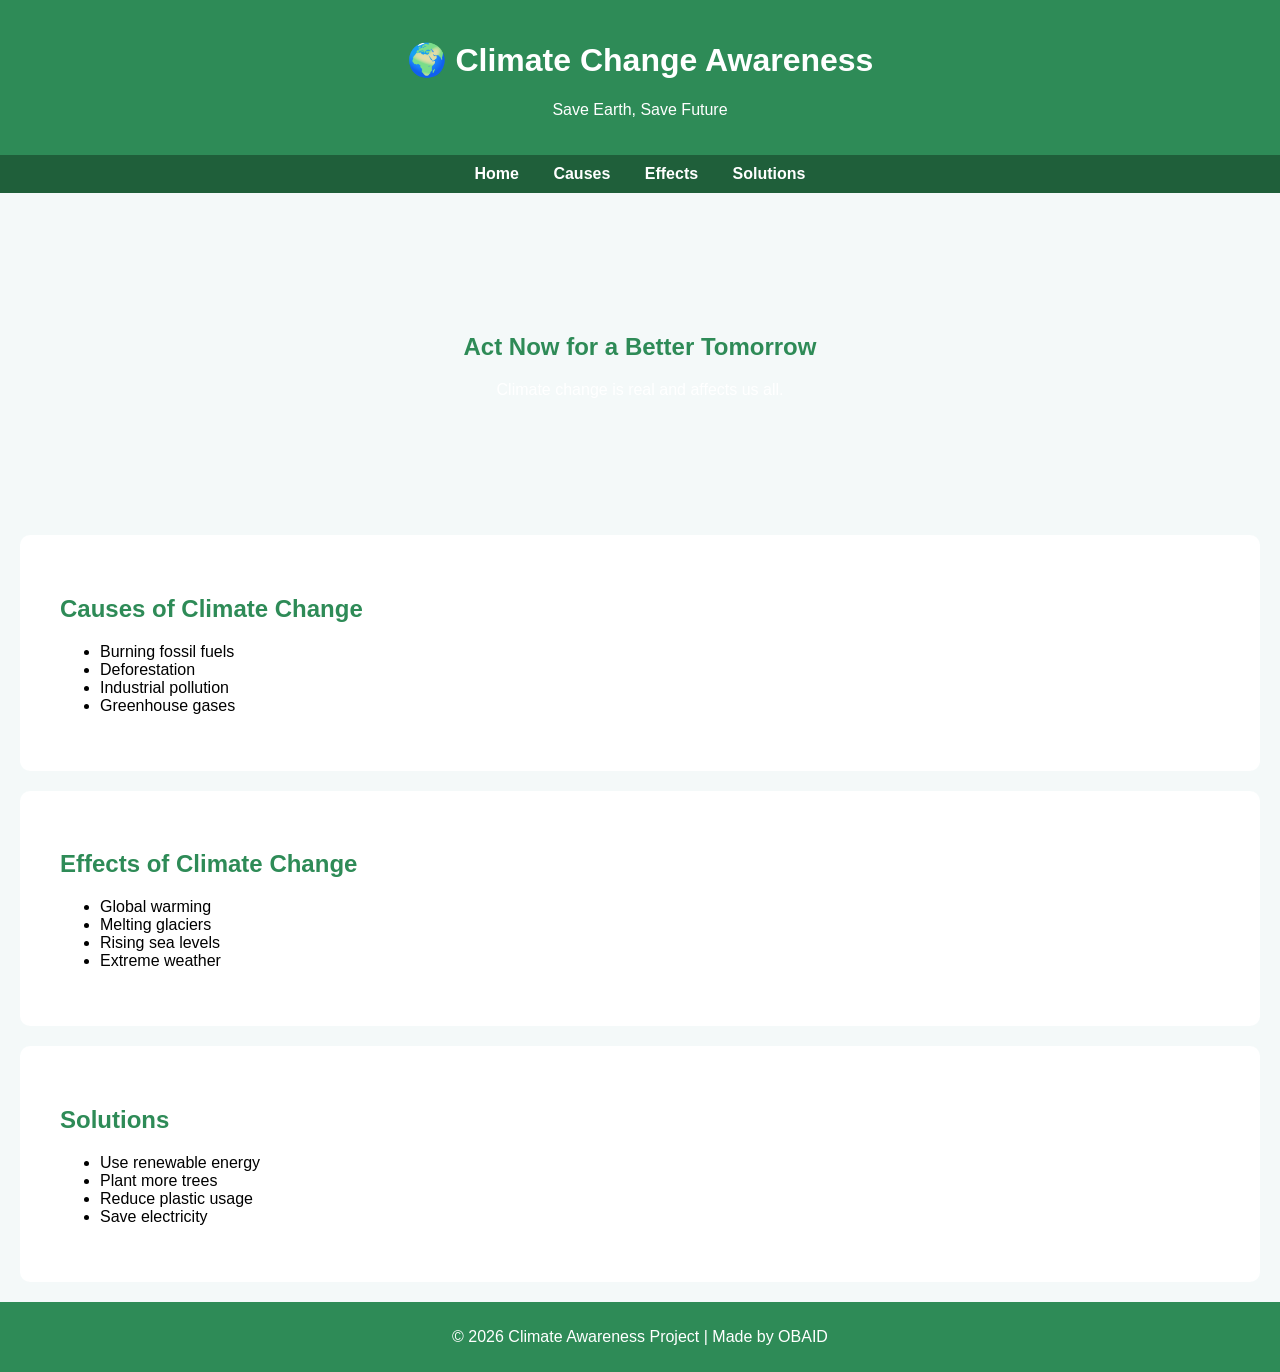
<file: index.html>
<!DOCTYPE html>
<html lang="en">
<head>
    <meta charset="UTF-8">
    <title>Climate Awareness</title>
    <link rel="stylesheet" href="style.css">
</head>
<body>

    <!-- Header -->
    <header>
        <h1>🌍 Climate Change Awareness</h1>
        <p>Save Earth, Save Future</p>
    </header>

    <!-- Navigation -->
    <nav>
        <a href="#">Home</a>
        <a href="#causes">Causes</a>
        <a href="#effects">Effects</a>
        <a href="#solutions">Solutions</a>
    </nav>

    <!-- Hero Section -->
    <section class="hero">
        <h2>Act Now for a Better Tomorrow</h2>
        <p>Climate change is real and affects us all.</p>
    </section>

    <!-- Causes Section -->
    <section id="causes">
        <h2>Causes of Climate Change</h2>
        <ul>
            <li>Burning fossil fuels</li>
            <li>Deforestation</li>
            <li>Industrial pollution</li>
            <li>Greenhouse gases</li>
        </ul>
    </section>

    <!-- Effects Section -->
    <section id="effects">
        <h2>Effects of Climate Change</h2>
        <ul>
            <li>Global warming</li>
            <li>Melting glaciers</li>
            <li>Rising sea levels</li>
            <li>Extreme weather</li>
        </ul>
    </section>

    <!-- Solutions Section -->
    <section id="solutions">
        <h2>Solutions</h2>
        <ul>
            <li>Use renewable energy</li>
            <li>Plant more trees</li>
            <li>Reduce plastic usage</li>
            <li>Save electricity</li>
        </ul>
    </section>

    <!-- Footer -->
    <footer>
        <p>© 2026 Climate Awareness Project | Made by OBAID</p>
    </footer>

</body>
</html>
</file>
<file: style.css>
body {
    margin: 0;
    font-family: Arial, sans-serif;
    background-color: #f4f9f9;
}

header {
    background-color: #2e8b57;
    color: white;
    text-align: center;
    padding: 20px;
}

nav {
    background-color: #1f5f3a;
    text-align: center;
    padding: 10px;
}

nav a {
    color: white;
    margin: 15px;
    text-decoration: none;
    font-weight: bold;
}

nav a:hover {
    color: yellow;
}

.hero {
    background: url('https://images.unsplash.com/photo-1502082553048-f009c37129b9') no-repeat center;
    background-size: cover;
    color: white;
    text-align: center;
    padding: 100px 20px;
}

section {
    padding: 40px;
    margin: 20px;
    background-color: white;
    border-radius: 10px;
}

h2 {
    color: #2e8b57;
}

footer {
    background-color: #2e8b57;
    color: white;
    text-align: center;
    padding: 10px;
}
</file>
